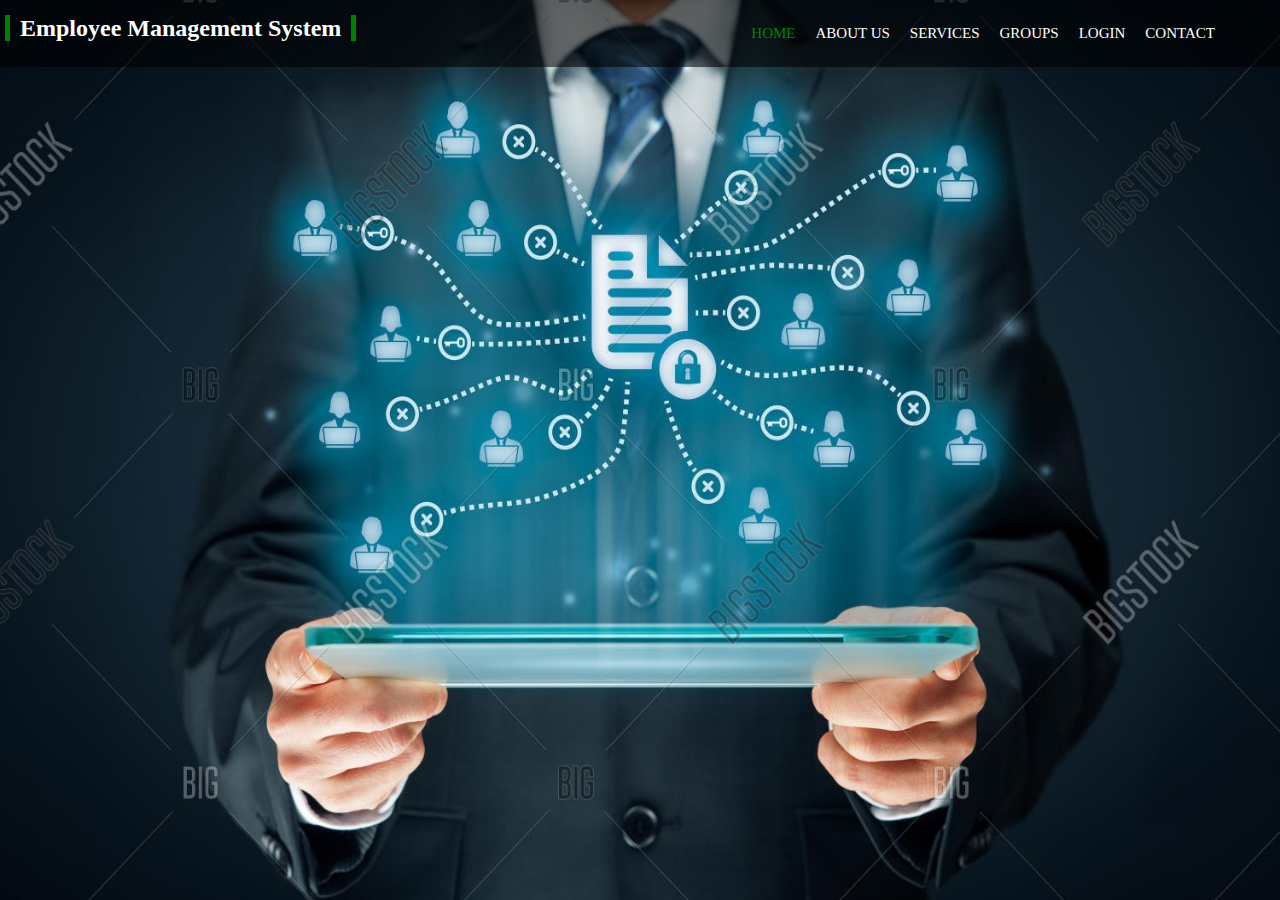
<file: index.html>
<!DOCTYPE html>
<html lang="en">
<head>
    <meta charset="UTF-8">
    <meta name="viewport" content="width=device-width, initial-scale=1.0">
    <title>Employee Management System</title>
    <link rel="stylesheet" href="index.css">
    <link rel="stylesheet" href="effect.css">
    <link rel="stylesheet" href="mediaquery.css">
    <script src="index.js" defer></script>
    <script src="indexlogin.js" defer></script>
    
</head>
<body>
    <header>
        <div class="menu">
            <h2>Employee Management System</h2>
            <img id="toggle" src="images/icons8-menu-64.png">
            <ul class=" hide list-item " id="listItem">
                <li><a id="active" href="">HOME</a></li>
                <li><a href="">ABOUT US</a></li>
                <li><a href="">SERVICES</a></li>
                <li><a href="">GROUPS</a></li>
                <li><a>LOGIN</a>
                    <ul id="dropdown">
                        <li value="00">ADMIN</li>
                        <li value="01">EMPLOYEE</li>
                    </ul>
                </li>
                <li>CONTACT</li>
            </ul>
        </div>
    </header>
    <section>
        <div class="login">

        </div>
    </section>
</body>
</html>
</file>
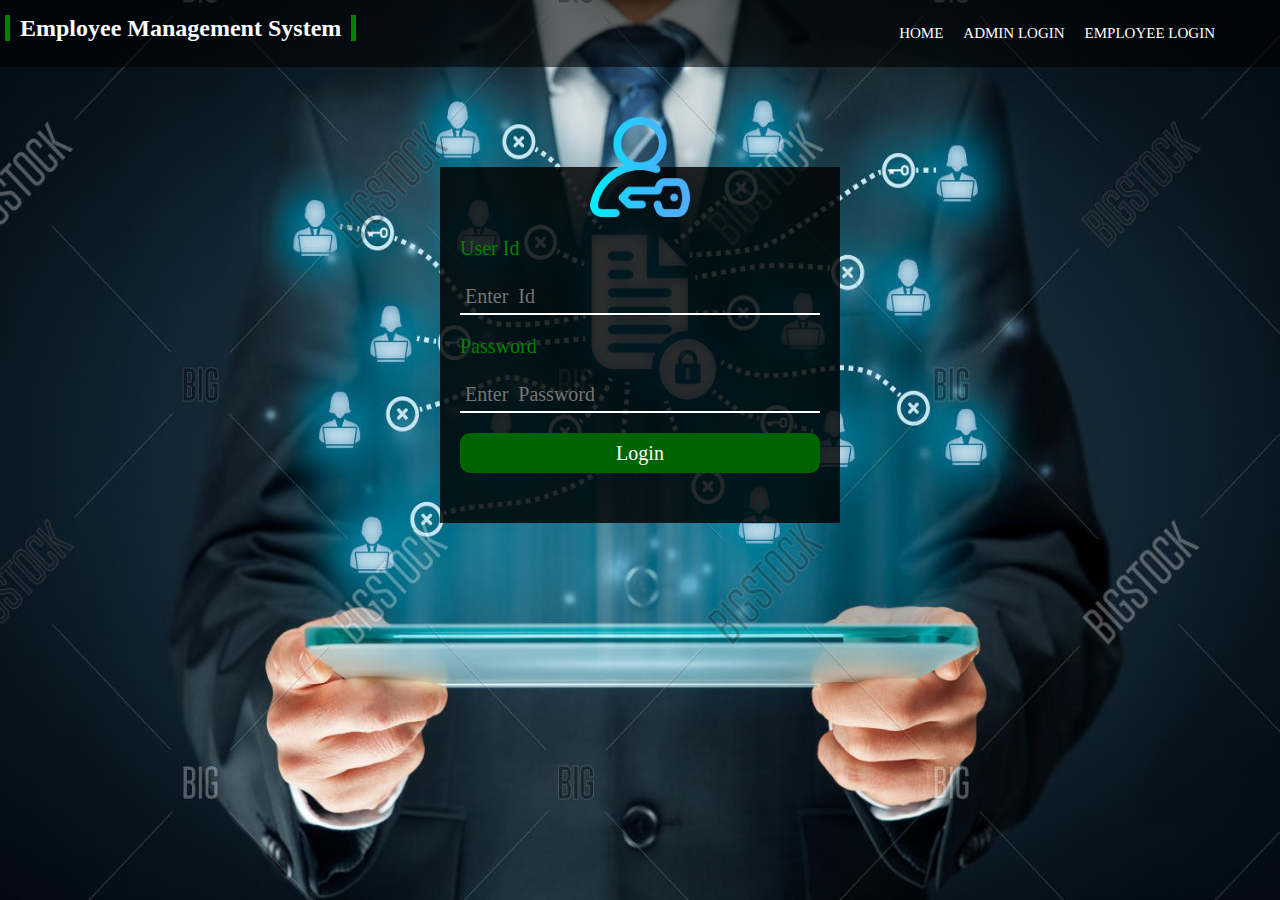
<file: login.html>
<!DOCTYPE html>
<html lang="en">
<head>
    <meta charset="UTF-8">
    <meta name="viewport" content="width=device-width, initial-scale=1.0">
    <title>Employee Management System</title>
    <link rel="stylesheet" href="index.css">
    <link rel="stylesheet" href="effect.css">
    <link rel="stylesheet" href="mediaquery.css">
    <link rel="stylesheet" href="css/login.css">
    
    <script src="index.js" defer></script>
    <script src="login.js" defer></script>
    
</head>
<body>
    <header>
        <div class="menu">
            <h2>Employee Management System</h2>
            <img id="toggle" src="images/icons8-menu-64.png">
            <ul class=" hide list-item " id="listItem">
                <li><a href="index.html">HOME</a></li>
                <li value="00">ADMIN LOGIN</li>
                <li value="01">EMPLOYEE LOGIN</li>
            </ul>
        </div>
    </header>
    <section>
        <div class="login">
            <img src="images/login.png"/>
            <div class="content" id="content">
                <h2 id="heading"></h2>
                <form id="loginForm" action="admin/adminindex.html">
                   
                </form>
    
            </div>
                 </div>
    </section>
</body>
</html>
</file>
<file: index.css>
*{
    margin:0;
    padding:0;
    box-sizing: border-box;
    font-family: fantasy;
}
body{
    background-image: url(images/emplyee.jpg);
    background-repeat:no-repeat ;
    background-size:100% 100% ;
    height: 100vh;

}
#active{
    color:green !important;
}
.menu{
    background-color: rgba(0, 0, 0, 0.567);
    width:100%;
    color: white;
    display: flex;
    justify-content: space-between;
}
.menu h2{
    padding:15px;
    padding-left: 5px;
    
}
.menu h2::before{
    content: "";
    border-left:5px solid  green;

    padding-right: 10px;
}
.menu h2::after{
    content: "";
    border-right:5px solid  green;
    padding-right: 10px;
}
.list-item{
    list-style: none;
    display: flex;
    position: relative;
    padding:15px;
    padding-right: 55px;
    font-size: 15px;
}
.list-item li a{
    text-decoration: none;
    color: white;
}

.list-item li{
    padding: 10px;

}


#dropdown {
    display: none;
    list-style: none;
    position:absolute;
    color: white;
    top:50px;
    right:108px;
    background-color:rgba(0, 0, 0, 0.567); 
    
}
#toggle{
    display: none;
}

#dropdown li a{
    list-style: none;
    text-decoration: none;
    color:white
}
</file>
<file: effect.css>
.list-item li:hover{
    color:green;
    
}
.list-item li a:hover{
    color:green;
    
}
.list-item li:hover #dropdown  {
    display: block;
}
#dropdown li a:hover{
    color: green;
    
}
</file>
<file: mediaquery.css>
@media only screen and (max-width: 1060px){
.menu{
    display: block;
    
}

.menu h2{
    display: flex;
    
    padding-left:10px;
}
.list-item {
    display: grid;
    width: 100%;
    padding:0;
    margin-top:20px;
    
}
.list-item li{
    
    text-align: center;
    font-size: 20px;
    font-weight: bolder;
}
#dropdown{
    position: relative;
    top:10px;
    right:0;
    text-align: center;
    background-color: transparent;

}
#dropdown li{
    font-weight: lighter;

}
.list-item li:hover{
    background-color: rgba(0, 0, 0, 0.795);
}
#toggle{
    float:right;
    position: relative;
    top:-60px;
    padding-right:10px;
    display: block;
    

}

.hide{
    display: none !important;
}
}
@media only screen and (max-width: 600px){

.menu h2{
    font-size:20px;
}
}
@media only screen and (max-width: 430px){

    .menu h2{
        font-size:15px;
    }
    #toggle{
        width:60px;
        top:-50px;
    }
    }
@media only screen and (max-width: 340px){

        .menu h2{
            font-size:15px;
        
        }
        #toggle{
            width:45px;
            top:-40px;
        }
        }
@media only screen and (max-width: 310px){

            .menu h2{
                font-size:10px;
            
            }
            #toggle{
                width:50px;
                top:-40px;
            }
            }
</file>
<file: css/login.css>
*{
    margin:0;
    padding:0;
    box-sizing: border-box;
}
.login{
    background-color: rgba(0, 0, 0, 0.821);
    margin:100px auto;
    max-width: 400px;


}
.login img{
    display:flex;
    width: 100px;
    margin:  auto;
    position: relative;
    top:-50px;
   }
   .login .content{
       position: relative;
       top:-50px;
       
   }
.login .content h2{
    text-align: center;
    color: green;
    letter-spacing: 2px;
    margin:15px;
}
.login .content form{
    margin:20px;
    

}
.content form label{
    color:green;
    font-size: 20px;
    
    
}
.content form input{
    color:white;
    background: transparent;
    border: none;
    outline: none;
    font-size: 20px;
    margin:20px 0;
    border-bottom: 2px solid white;
    width: 100%;
    padding:5px;
}
.content form button{
    width:100%;
    height:40px;
    border-radius: 10px;
    color: white;
    background-color: darkgreen;
    border: none;
    font-size: 20px;
}
</file>
